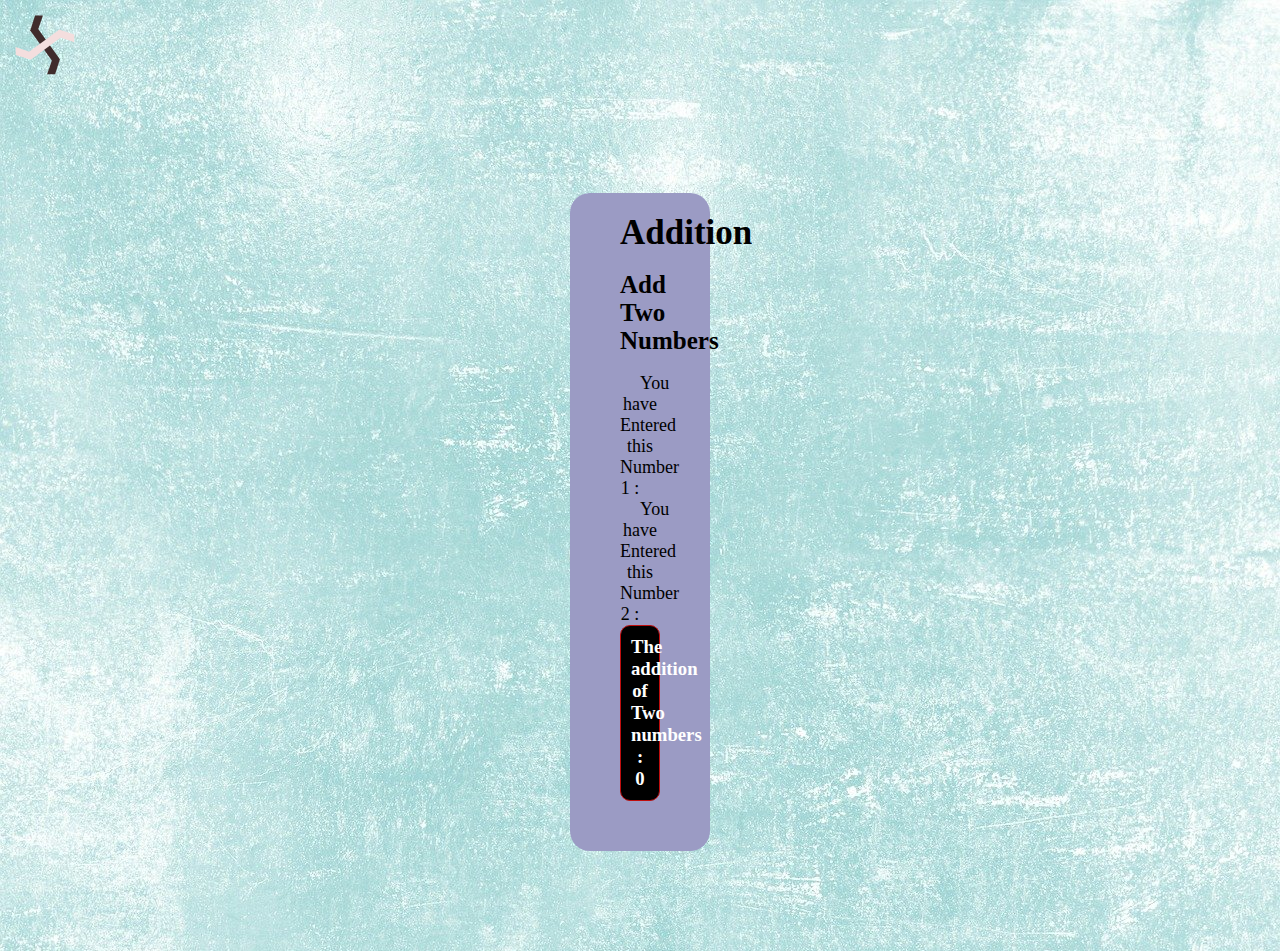
<file: Addition of Two numbers/index.html>
<!DOCTYPE html>
<html lang="en">
<head>
    <meta charset="UTF-8">
    <meta name="viewport" content="width=device-width, initial-scale=1.0">
    <title>Prompt Values</title>
    <link rel="stylesheet" href="./style.css">
</head>
<body>
    <header>
        <div class="container">
            <div class="header-wrapper">
                <div>
                    <img src="../Assets/Group 3.svg" alt="error">
                </div>
            </div>
        </div>
    </header>
    <section class="first-banner">
        <div class="container">
            <div class="first-wrapper">
                    <div>
                        <!-- <h1>Prompt Addition</h1> <br>
                        <h4>Two Numbers</h4> <br>
                        <label for="">Enter Number 1: </label>
                        <button onclick="first()">Click Here</button>
                        <label for="">Enter Number 2: </label>
                        <button onclick="second()">Click Here</button>
                        <button id="output" onclick="result()">Submit</button> -->
                        <h1>Addition</h1> <br>
                       <h4>Add Two Numbers</h4> <br>
                       <label for="">You have Entered this Number 1 : </label>
                       <span id="first"></span> <br>
                       <label for="">You have Entered this Number 2 : </label>
                       <span id="second"></span>
                        <h3 id="result"></h3>
                       
                    </div>
            </div>
        </div>
    </section>


    <script>
        // function first(){
        //     let a=prompt("Enter your number");
           

        // }
        // function second(){
        //     let b=prompt("Enter your number");
        // }
        // function result(){
             
        //     let c= Number(a)+Number(b);
        //     let data= document.getElementById("result");
        //     data.innerHTML= "The addition values :" + c;
        // }
        
        let a= prompt("Enter First Number");
        let e=document.getElementById("first");
        e.innerHTML=a;
        let b= prompt("Enter Second Number");
        let f= document.getElementById("second");
        f.innerHTML=b;
        let c= Number(a)+ Number(b);
       let d= document.getElementById("result");
       d.innerHTML="The addition of Two numbers : "+ c;
    </script>
</body>
</html>
</file>
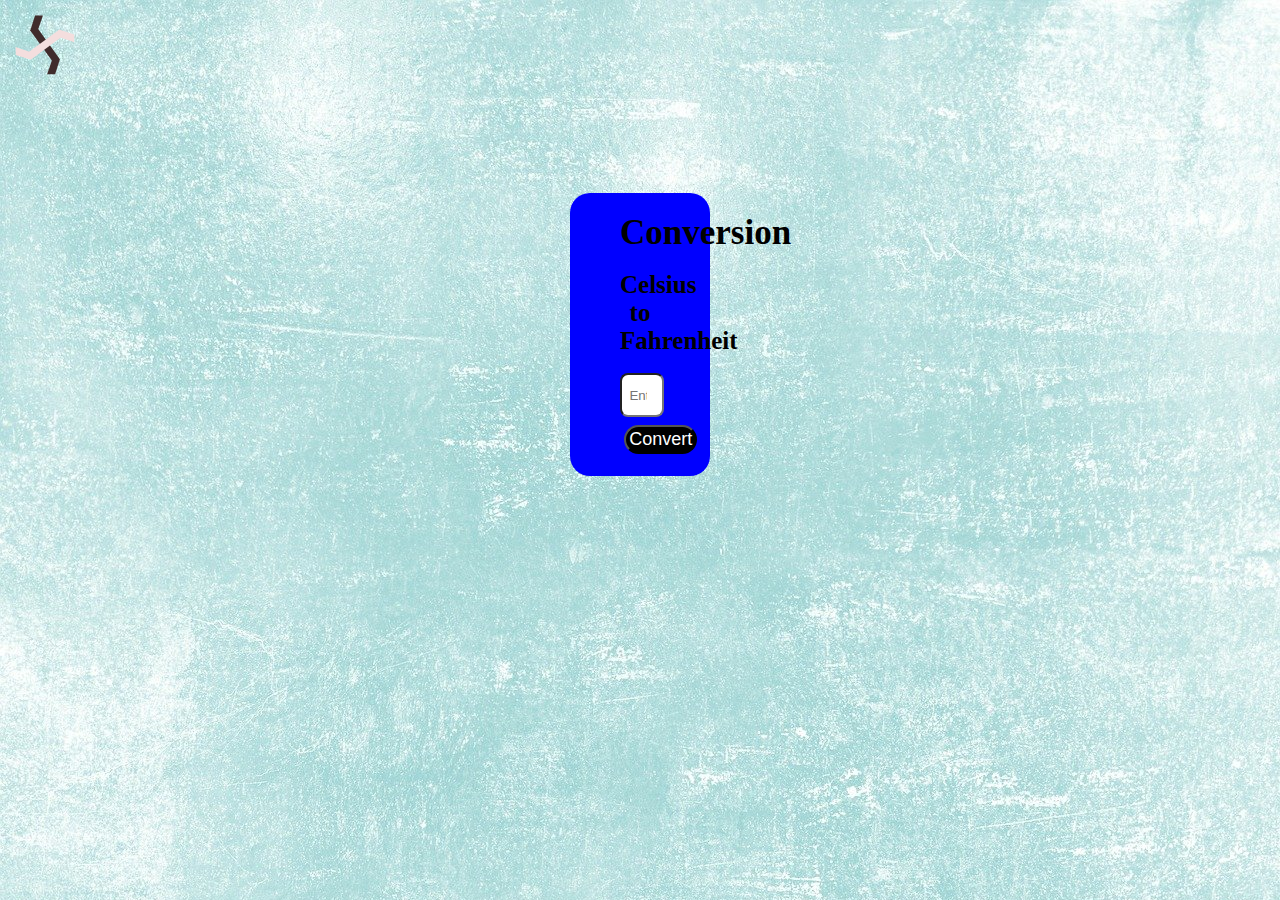
<file: Celcius to Fahrenheit/index.html>
<!DOCTYPE html>
<html lang="en">

<head>
    <meta charset="UTF-8">
    <meta name="viewport" content="width=device-width, initial-scale=1.0">
    <title> Celcius To Farenheit Converter</title>
    <link rel="stylesheet" href="style.css">
</head>

<body>
    <header>
        <div class="container">
            <div class="header-wrapper">
                <div>
                    <img src="../Assets/Group 3.svg" alt="">
                </div>
            </div>
        </div>
    </header>


    <section class="first-banner">
        <div class="container">
            <div class="first-wrapper">
                <div>
                    <h1>Conversion</h1> <br>
                    <h4>Celsius to Fahrenheit</h4> <br>
                    <input type="number" id="data" placeholder="  Enter any number"> <br>
                    <button onclick="ctof()">Convert</button>
                    <h4 id="data1"></h4>
                </div>
            </div>
        </div>
    </section>

    <script>
        function ctof() {
            let values = document.getElementById("data").value;
            let store = (values * (9 / 5) + 32).toFixed(3);
            let datas = document.getElementById("data1");
            datas.innerHTML = "Your answer is : " +  store;
        }
    </script>
</body>

</html>
</file>
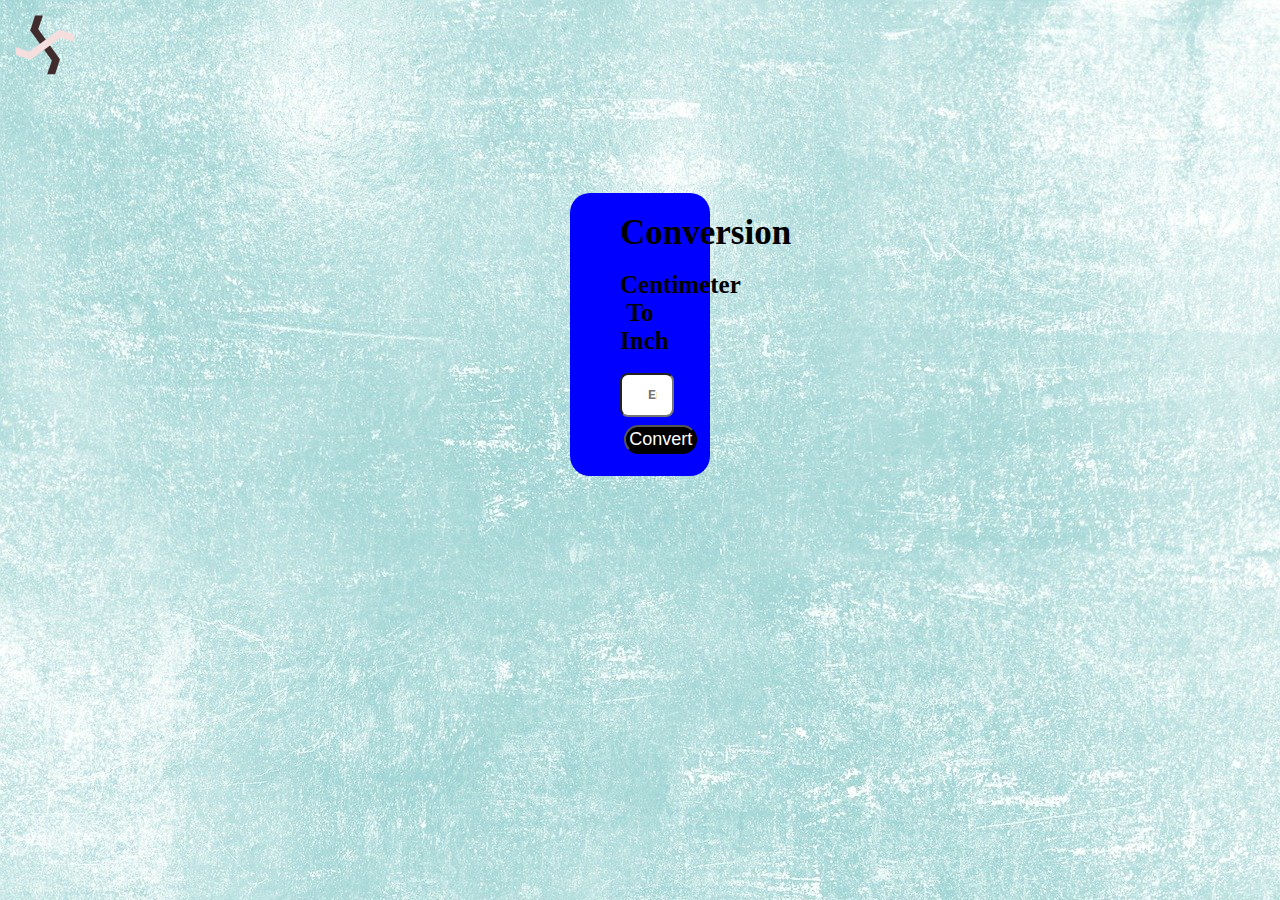
<file: Centimeter - Inch/index.html>
<!DOCTYPE html>
<html lang="en">
<head>
    <meta charset="UTF-8">
    <meta name="viewport" content="width=device-width, initial-scale=1.0">
    <title>Cm to Inch</title>
    <link rel="stylesheet" href="style.css">
</head>
<body>
    <header>
        <div class="container">
            <div class="header-wrapper">
                <div>
                    <img src="../Assets/Group 3.svg" alt="">
                </div>
            </div>
        </div>
    </header>


    <section class="first-banner">
        <div class="container">
            <div class="first-wrapper">
                <div>
                    <h1>Conversion</h1> <br>
                    <h4>Centimeter To Inch</h4> <br>
                    <input type="number" id="data" placeholder="  Enter any number"> <br>
                    <button onclick="ctof()">Convert</button>
                    <h4 id="data1"></h4>
                </div>
            </div>
        </div>
    </section>

    <script>
        function ctof() {
            let values = document.getElementById("data").value;
            let store = values*0.393701.toFixed(3);
            let datas = document.getElementById("data1");
            datas.innerHTML = "Your answer is : " +  store;
        }
    </script>
</body>
</html>
</file>
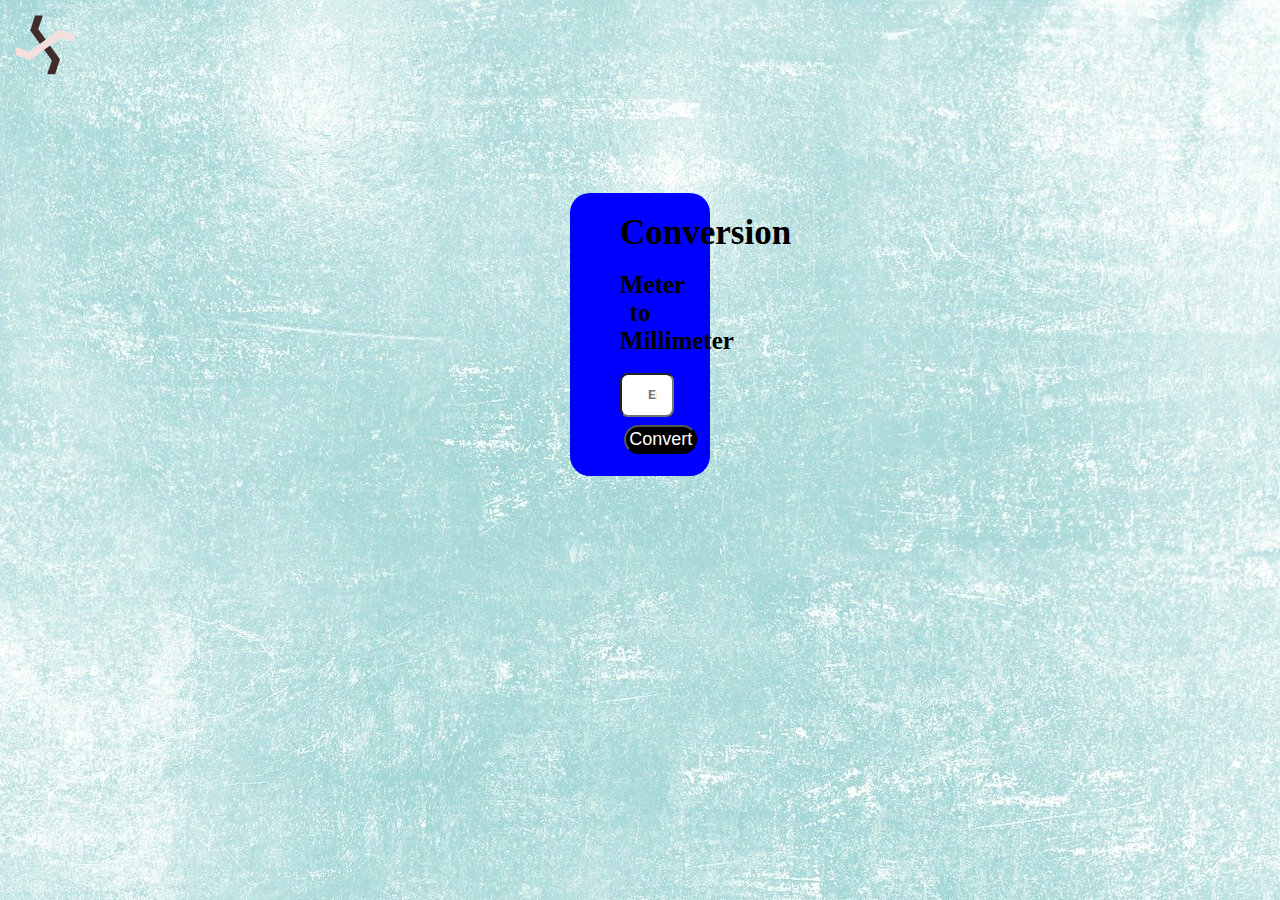
<file: Meter - Millimeter/index.html>
<!DOCTYPE html>
<html lang="en">
<head>
    <meta charset="UTF-8">
    <meta name="viewport" content="width=device-width, initial-scale=1.0">
    <title>Second Project</title>
    <link rel="stylesheet" href="./style.css">
</head>
<body>
    <header>
        <div class="container">
            <div class="header-wrapper">
                <div>
                    <img src="../Assets/Group 3.svg" alt="">
                </div>
            </div>
        </div>
    </header>


    <section class="first-banner">
        <div class="container">
            <div class="first-wrapper">
                <div>
                    <h1>Conversion</h1> <br>
                    <h4>Meter to Millimeter</h4> <br>
                    <input type="number" id="data" placeholder="  Enter any number"> <br>
                    <button onclick="ctof()">Convert</button>
                    <h4 id="data1"></h4>
                </div>
            </div>
        </div>
    </section>

    <script>
        function ctof() {
            let values = document.getElementById("data").value;
            let store = values*1000;
            let datas = document.getElementById("data1");
            datas.innerHTML = "Your answer is : " +  store;
        }
    </script>
</body>
</html>
</file>
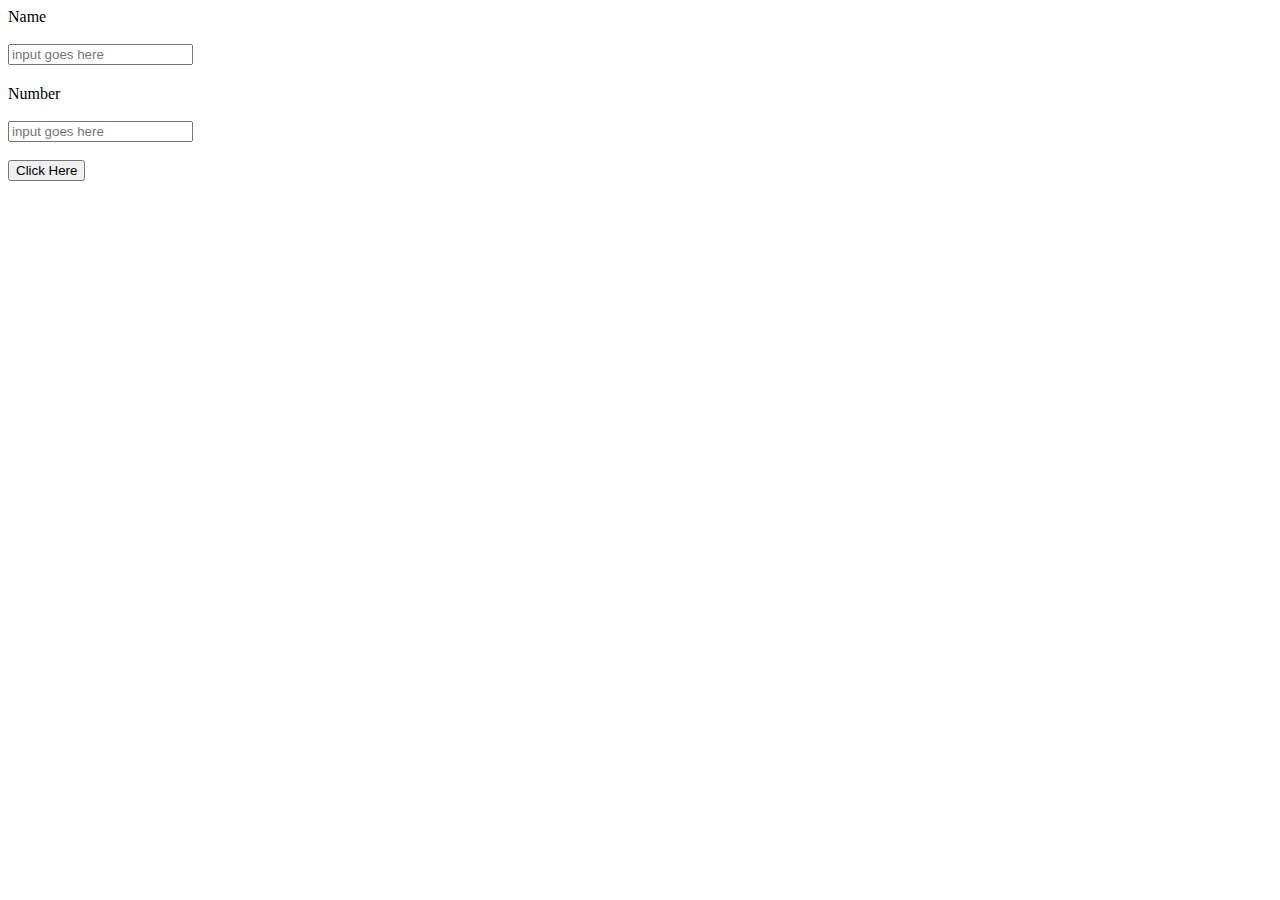
<file: Name - Number Validation/index.html>
<!DOCTYPE html>
<html>
<head>
	<meta charset="utf-8">
	<meta name="viewport" content="width=device-width, initial-scale=1">
	<title>CALCULTOR</title>
</head>
<body>
<label>Name</label> <br> <br>
<input type="text" name="name" id="name" placeholder="input goes here">


<h2 id='res'></h2>
<!-- Second element -->     

<label>Number</label> <br> <br>
<input type="text" name="name" id="number" placeholder="input goes here">  <br>  <br>
	<button onclick="validate()">
	Click Here
	</button>
		
<h2 id='result'></h2>
<script type="text/javascript">
	let names=prompt("enter the names");
    let numbers= prompt("Enter your number");
	let name=names.split(",");
    let number= numbers.split(",");
            function validate(){
        	let a=document.getElementById('name').value;
            let b=document.getElementById('number').value;
             let res=document.getElementById('res');
             let result= document.getElementById('result');
           let f=0;
          for(let i=0,j=0;i<name.length,j<numbers.length;i++,j++)
 {
 	if(a===name[i] && b===number[j])
 	{
       f=1;
       break;
 	}
 }             
if(f==1)  
{ 
    res.innerHTML="Valid Value "+a;
    result.innerHTML="Valid Value "+b;

}
 
else 
{
	res.innerHTML="Invalid"
    result.innerHTML="Invalid"
    alert("Not existed");

}
} 
	</script>
</body>
</html>
</file>
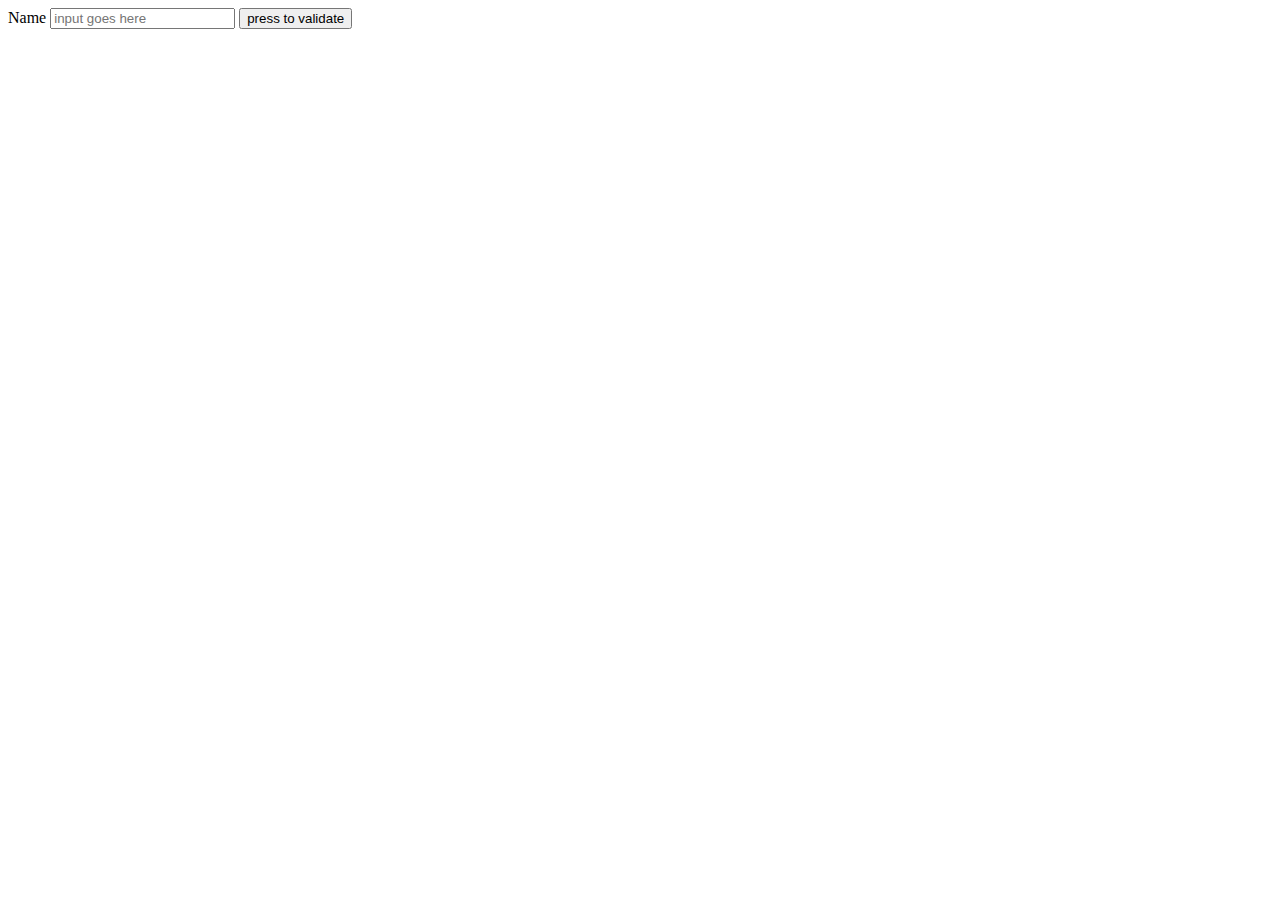
<file: Name Validation/index.html>
<!-- <!DOCTYPE html>
<html lang="en">

<head>
    <meta charset="UTF-8">
    <meta name="viewport" content="width=device-width, initial-scale=1.0">
    <title>Validation</title>
</head>
<body>
    <div class="first-banner">
        <div class="container">
            <div class="first-wrapper">

                <label for="">Search your name :</label>
                <input type="text" id="datas">
                <button type="submit" onclick="pravin()">Submit</button>
                <h1 id="getvalue"></h1>
            </div>
        </div>
    </div>
    <script src="script.js"></script>
</body>

</html> -->

<!DOCTYPE html>
<html>
<head>
	<meta charset="utf-8">
	<meta name="viewport" content="width=device-width, initial-scale=1">
	<title>CALCULTOR</title>
</head>
<body>
<label>Name</label>
<input type="text" name="name" id="name" placeholder="input goes here">
	<button onclick="validate()">
		press to validate
	</button>
		
<h1 id='res'></h1>
<script type="text/javascript">
	let names=prompt("enter the names");
	let name=names.split(",");
            function validate(){
        	let a=document.getElementById('name').value;
             let res=document.getElementById('res');
        let f=0;
          for(let i=0;i<name.length;i++)
 {
 	if(a===name[i])
 	{
       f=1;break;
 	}
 }             
if(f==1)  
  res.innerHTML="FOUND YOU "+a
else 
{
	res.innerHTML="not FOUND"
	alert("WHO ARE YOU MAN")
}
        }
	</script>
</body>
</html>
</file>
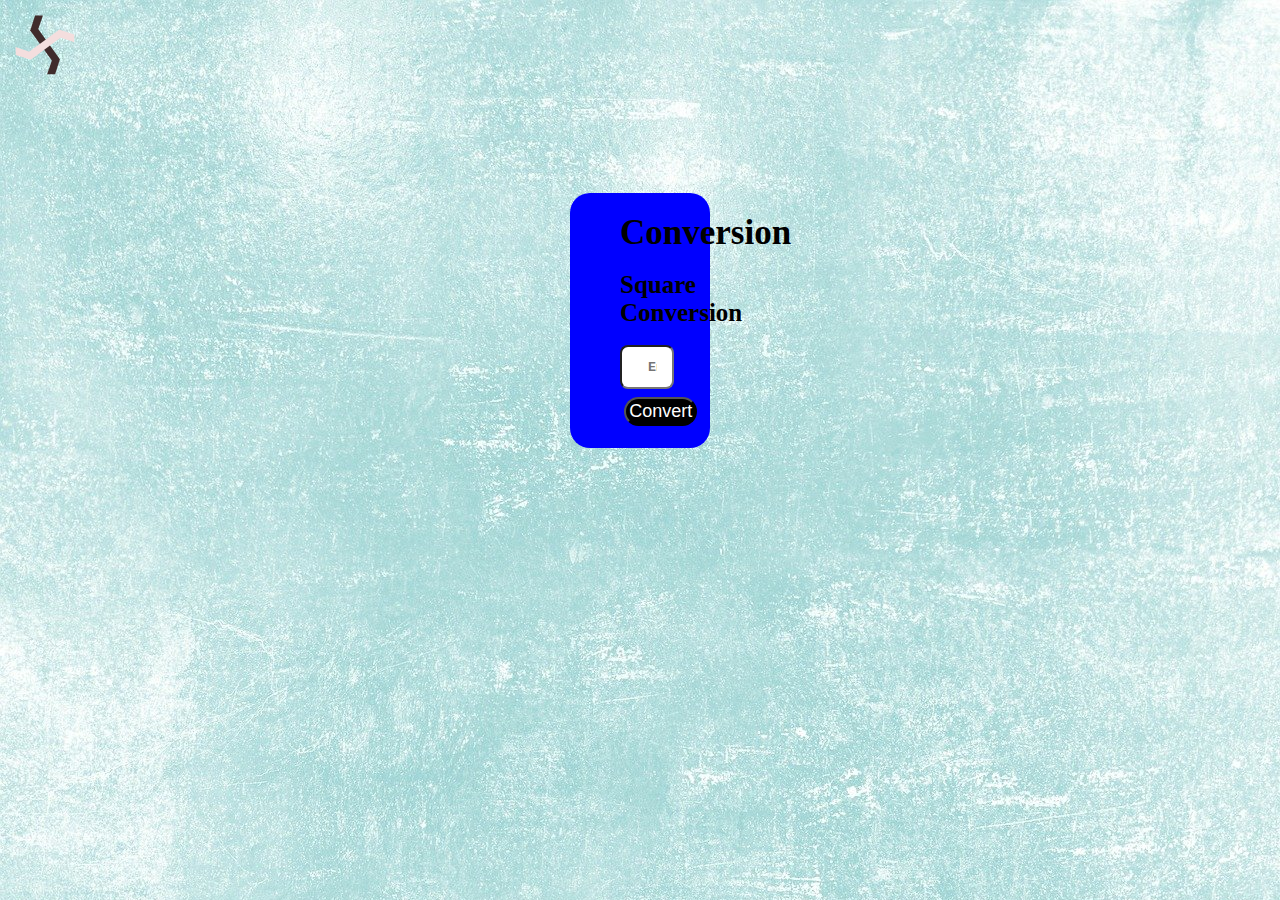
<file: Square Conversion/index.html>
<!DOCTYPE html>
<html lang="en">
<head>
    <meta charset="UTF-8">
    <meta name="viewport" content="width=device-width, initial-scale=1.0">
    <title>Square Conversion</title>
    <link rel="stylesheet" href="style.css">
</head>
<body>
    <header>
        <div class="container">
            <div class="header-wrapper">
                <div>
                    <img src="../Assets/Group 3.svg" alt="">
                </div>
            </div>
        </div>
    </header>


    <section class="first-banner">
        <div class="container">
            <div class="first-wrapper">
                <div>
                    <h1>Conversion</h1> <br>
                    <h4>Square Conversion</h4> <br>
                    <input type="number" id="data" placeholder="  Enter any number"> <br>
                    <button onclick="ctof()">Convert</button>
                    <h4 id="data1"></h4>
                </div>
            </div>
        </div>
    </section>

    <script>
        function ctof() {
            let values = document.getElementById("data").value;
            let store = values*values;
            let datas = document.getElementById("data1");
            datas.innerHTML = "Your answer is : " +  store;
        }
    </script>
</body>
</html>
</file>
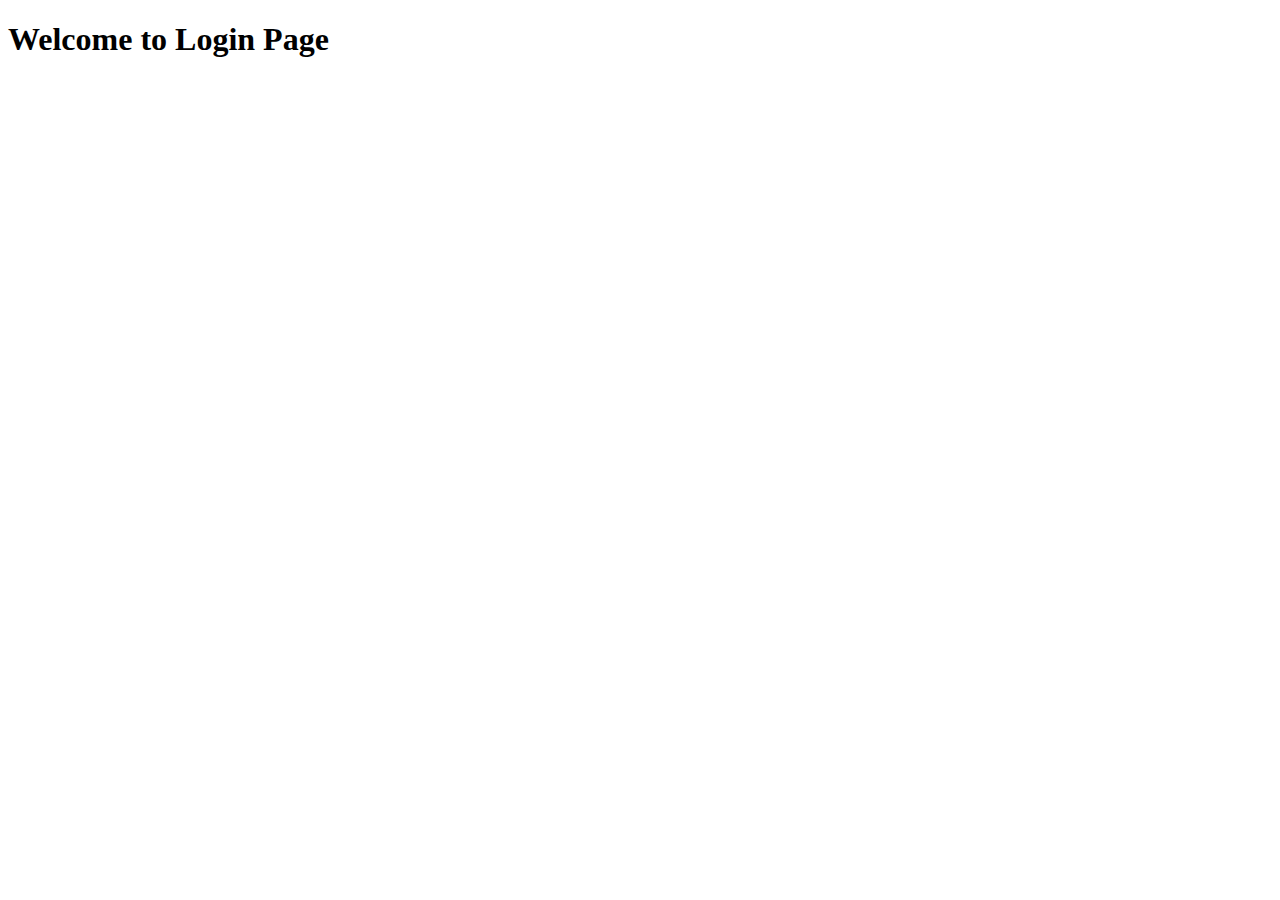
<file: Landing Page/login.html>
<!DOCTYPE html>
<html lang="en">
<head>
    <meta charset="UTF-8">
    <meta name="viewport" content="width=device-width, initial-scale=1.0">
    <title>Login</title>
</head>
<body>
    <h1>Welcome to Login Page</h1>
    
</body>
</html>
</file>
<file: Addition of Two numbers/style.css>
*{
    margin: 0;
    padding: 0;
}
body{
    background-image: url(../Assets/blue-250770_1280.jpg);
    background-repeat: no-repeat;
    background-size: cover;
}
.header-wrapper>div img{
    width: 5%;
    height: 5%;
    padding: 1%;
}
.first-banner{
    
    margin: 100px 570px;
    background-color: rgb(155, 155, 196);
    text-align: center;
    padding: 20px 50px 50px 50px;
    border-radius: 20px;
    box-sizing: border-box;
}
.first-wrapper>div h1{
    font-size: 35px;
    
}
.first-wrapper>div h4{
    font-size: 25px;
}
.first-wrapper>div label{
    font-size: 18px;
    margin: 20px;
    font-family:'Times New Roman', Times, serif;
}
.first-wrapper>div h3{
    border: 1px solid #bf0e0e;
    background-color: black;
    color: white;
    border-radius: 10px;
    padding: 10px;
}
.first-wrapper>div h3:hover{
    box-shadow: 3px 3px 3px green;
    transition: 0.4s;
}
</file>
<file: Celcius to Fahrenheit/style.css>
*{
    margin:0;
    padding: 0;
}

body{

    background-image: url(../Assets/blue-250770_1280.jpg);
    background-repeat: no-repeat;
    background-size: cover;
  
}

.header-wrapper>div img{
    width: 5%;
    height: 5%;
    padding: 1%;
}
.first-banner{
    
    margin: 100px 570px;
    background-color: blue;
    text-align: center;
    padding: 20px 50px 20px 50px;
    border-radius: 20px;
    box-sizing: border-box;
}

.first-wrapper>div h1{
    font-size: 35px;
    
}
.first-wrapper>div h4{
    font-size: 25px;
}
.first-wrapper>div input{
    width: 100%;
    height: 40px;
    border-radius: 8px;
}

.first-wrapper>div button{
    margin: 20% 10% 5% 10% ;
    padding: 5% 8% 5% 8%;
    border-radius: 15px;
    color: white;
    background-color: black;
    font-size: large;
}
</file>
<file: Centimeter - Inch/style.css>
*{
    margin: 0;
    padding: 0;
}
body{
    background-image: url(../Assets/blue-250770_1280.jpg);
    background-repeat: no-repeat;
    background-size: cover;
}
.header-wrapper>div img{
    width: 5%;
    height: 5%;
    padding: 1%;
}
.first-banner{
    
    margin: 100px 570px;
    background-color: blue;
    text-align: center;
    padding: 20px 50px 20px 50px;
    border-radius: 20px;
    box-sizing: border-box;
}

.first-wrapper>div h1{
    font-size: 35px;
    
}
.first-wrapper>div h4{
    font-size: 25px;
}
.first-wrapper>div input{
    width: 100%;
    height: 40px;
padding-left: 10px;
font-family: 'Courier New', Courier, monospace;
font-weight: 600;
    border-radius: 8px;
}

.first-wrapper>div button{
    margin: 20% 10% 5% 10% ;
    padding: 5% 8% 5% 8%;
    border-radius: 15px;
    color: white;
    background-color: black;
    font-size: large;
}
</file>
<file: Meter - Millimeter/style.css>
*{
    margin: 0;
    padding: 0;
}
body{
    background-image: url(../Assets/blue-250770_1280.jpg);
    background-repeat: no-repeat;
    background-size: cover;
}
.header-wrapper>div img{
    width: 5%;
    height: 5%;
    padding: 1%;
}
.first-banner{
    
    margin: 100px 570px;
    background-color: blue;
    text-align: center;
    padding: 20px 50px 20px 50px;
    border-radius: 20px;
    box-sizing: border-box;
}

.first-wrapper>div h1{
    font-size: 35px;
    
}
.first-wrapper>div h4{
    font-size: 25px;
}
.first-wrapper>div input{
    width: 100%;
    height: 40px;
padding-left: 10px;
font-family: 'Courier New', Courier, monospace;
font-weight: 600;
    border-radius: 8px;
}

.first-wrapper>div button{
    margin: 20% 10% 5% 10% ;
    padding: 5% 8% 5% 8%;
    border-radius: 15px;
    color: white;
    background-color: black;
    font-size: large;
}
</file>
<file: Square Conversion/style.css>
*{
    margin: 0;
    padding: 0;
}
body{
    background-image: url(../Assets/blue-250770_1280.jpg);
    background-repeat: no-repeat;
    background-size: cover;
}
.header-wrapper>div img{
    width: 5%;
    height: 5%;
    padding: 1%;
}
.first-banner{
    
    margin: 100px 570px;
    background-color: blue;
    text-align: center;
    padding: 20px 50px 20px 50px;
    border-radius: 20px;
    box-sizing: border-box;
}

.first-wrapper>div h1{
    font-size: 35px;
    
}
.first-wrapper>div h4{
    font-size: 25px;
}
.first-wrapper>div input{
    width: 100%;
    height: 40px;
padding-left: 10px;
font-family: 'Courier New', Courier, monospace;
font-weight: 600;
    border-radius: 8px;
}

.first-wrapper>div button{
    margin: 20% 10% 5% 10% ;
    padding: 5% 8% 5% 8%;
    border-radius: 15px;
    color: white;
    background-color: black;
    font-size: large;
}
</file>
